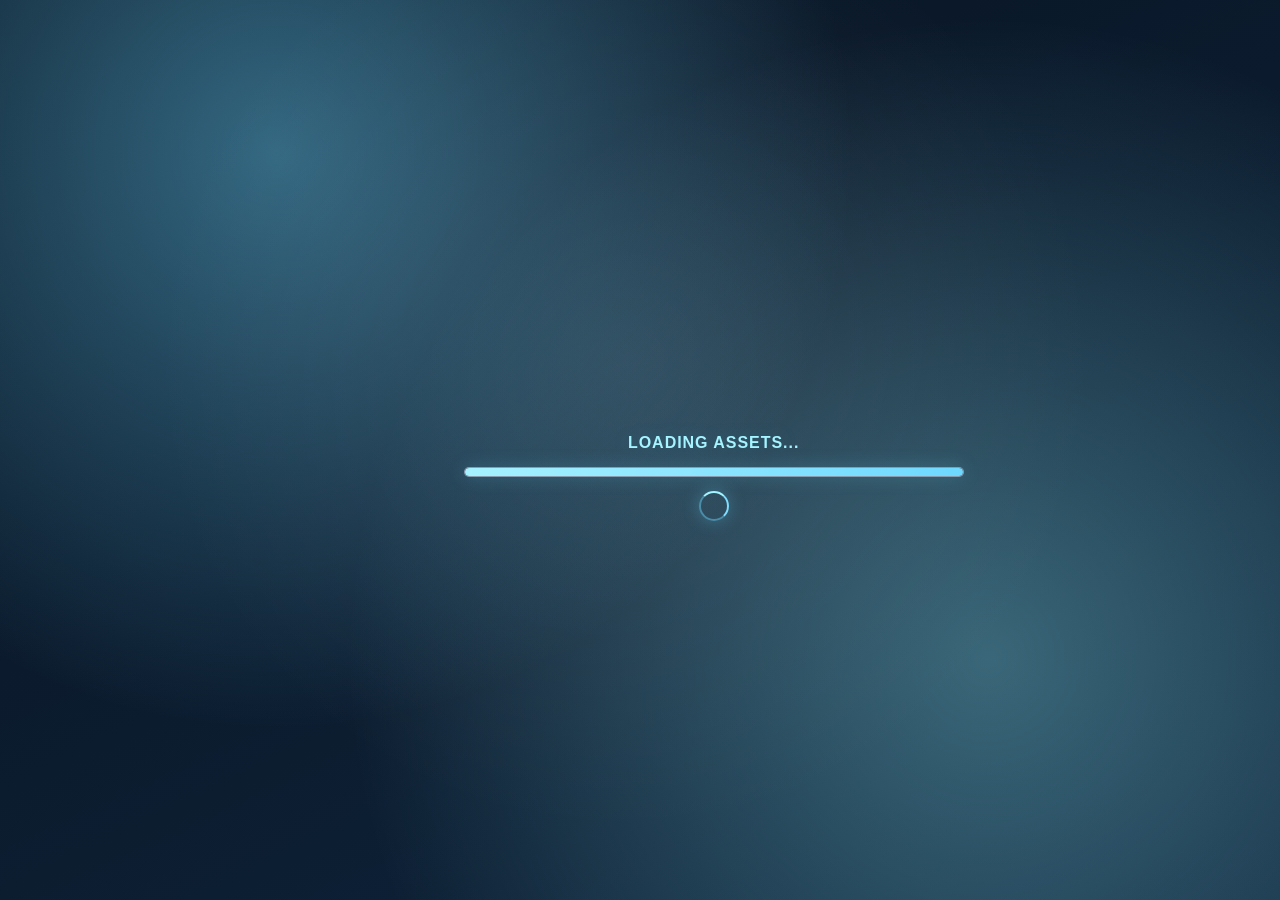
<file: index.html>
<!doctype html>
<html lang="en">
<head>
  <meta charset="UTF-8" />
  <meta name="viewport" content="width=device-width, initial-scale=1.0" />
  <title>Quizionix | Intro</title>
  <style>
    :root {
      --load-duration: 6200ms;
      --bg-a: #081422;
      --bg-b: #10263f;
      --line: rgba(170, 214, 255, 0.28);
      --text: #edf6ff;
      --muted: #b7d3ec;
      --accent-a: #6ed8ff;
      --accent-b: #91f2ff;
      --accent-glow: rgba(110, 216, 255, 0.3);
    }

    * {
      box-sizing: border-box;
    }

    body {
      margin: 0;
      min-height: 100vh;
      font-family: "Poppins", "Segoe UI", sans-serif;
      color: var(--text);
      background:
        radial-gradient(circle at 50% 42%, rgba(255, 255, 255, 0.08), transparent 44%),
        radial-gradient(circle at 18% 14%, color-mix(in srgb, var(--accent-a) 42%, transparent), transparent 34%),
        radial-gradient(circle at 82% 80%, color-mix(in srgb, var(--accent-b) 34%, transparent), transparent 36%),
        linear-gradient(155deg, var(--bg-a), var(--bg-b));
      background-size: 130% 130%, 130% 130%, 140% 140%, 120% 120%;
      display: grid;
      place-items: center;
      overflow: hidden;
      animation: page-drift var(--load-duration) linear forwards;
    }

    body[data-theme="pink"] {
      --accent-a: #f59fd5;
      --accent-b: #ffc7e9;
      --accent-glow: rgba(245, 159, 213, 0.28);
    }

    body[data-theme="milktea"] {
      --accent-a: #d6b9a0;
      --accent-b: #ead8c8;
      --accent-glow: rgba(214, 185, 160, 0.28);
    }

    .intro {
      width: min(620px, 90vw);
      padding: clamp(1rem, 3.6vw, 1.6rem);
      display: grid;
      gap: 0.72rem;
      justify-items: center;
      animation: intro-in 700ms ease both;
      position: relative;
    }

    .load-status {
      margin: 0;
      min-height: 1.35rem;
      font-size: clamp(0.86rem, 1.8vw, 1rem);
      font-weight: 600;
      letter-spacing: 0.06em;
      text-transform: uppercase;
      color: color-mix(in srgb, var(--accent-b) 82%, white 18%);
      opacity: 0;
      transform: translateY(8px);
      transition: opacity 260ms ease, transform 260ms ease, filter 260ms ease;
      filter: blur(4px);
      text-shadow: 0 0 18px color-mix(in srgb, var(--accent-glow) 74%, transparent);
    }

    .load-status.is-visible {
      opacity: 1;
      transform: translateY(0);
      filter: blur(0);
    }

    .load-status.is-switching {
      opacity: 0;
      transform: translateY(-8px);
      filter: blur(4px);
    }

    h1 {
      margin: 0;
      position: relative;
      display: inline-block;
      text-align: center;
      font-size: clamp(0.92rem, 2.9vw, 2.1rem);
      line-height: 1.28;
      letter-spacing: 0.015em;
      text-wrap: nowrap;
      white-space: nowrap;
      background: linear-gradient(
        95deg,
        color-mix(in srgb, var(--accent-a) 76%, white 24%) 0%,
        color-mix(in srgb, var(--accent-b) 84%, white 16%) 44%,
        color-mix(in srgb, var(--accent-a) 72%, black 28%) 100%
      );
      background-size: 220% 220%;
      background-clip: text;
      -webkit-background-clip: text;
      color: transparent;
      -webkit-text-fill-color: transparent;
      text-shadow: 0 0 16px color-mix(in srgb, var(--accent-glow) 72%, transparent);
      opacity: 0;
      transform: translateX(-28px);
      clip-path: inset(0 100% 0 0);
      filter: blur(6px);
      will-change: transform, opacity, filter, clip-path;
    }

    body.title-ready h1 {
      animation: title-reveal 1900ms cubic-bezier(0.2, 0.9, 0.28, 1) forwards;
    }

    .loading-ui {
      width: 100%;
      display: grid;
      gap: 0.72rem;
      justify-items: center;
      opacity: 1;
      transform: translateY(0);
      filter: blur(0);
    }

    body.loading-finished .loading-ui {
      animation: loading-ui-out 760ms ease forwards;
    }

    .loader {
      width: min(500px, 84vw);
      height: 10px;
      border-radius: 999px;
      border: 1px solid color-mix(in srgb, var(--line) 82%, white 18%);
      background: color-mix(in srgb, var(--bg-b) 70%, white 30%);
      box-shadow: inset 0 1px 2px rgba(0, 0, 0, 0.2), 0 0 18px color-mix(in srgb, var(--accent-glow) 70%, transparent);
      overflow: hidden;
      position: relative;
    }

    .loader::after {
      content: "";
      position: absolute;
      inset: 0;
      background: linear-gradient(110deg, transparent 0%, rgba(255, 255, 255, 0.24) 45%, transparent 100%);
      transform: translateX(-140%);
      animation: sheen var(--load-duration) linear forwards;
    }

    .loader > span {
      display: block;
      height: 100%;
      width: 0;
      border-radius: inherit;
      background: linear-gradient(100deg, var(--accent-a) 0%, color-mix(in srgb, var(--accent-b) 72%, white 28%) 46%, var(--accent-a) 100%);
      background-size: 220% 220%;
      box-shadow: 0 0 16px var(--accent-glow);
      animation: load var(--load-duration) cubic-bezier(0.2, 1, 0.3, 1) forwards, loader-gradient-shift var(--load-duration) linear forwards;
    }

    .loader-icon {
      width: 30px;
      height: 30px;
      margin: 0.15rem auto 0;
      border-radius: 50%;
      border: 2.5px solid color-mix(in srgb, var(--accent-a) 46%, transparent);
      border-top-color: color-mix(in srgb, var(--accent-b) 84%, white 16%);
      border-right-color: color-mix(in srgb, var(--accent-a) 88%, white 12%);
      box-shadow: 0 0 18px var(--accent-glow);
      animation: spinner-turn var(--load-duration) linear forwards;
    }

    @keyframes load {
      from { width: 0; }
      to { width: 100%; }
    }

    @keyframes sheen {
      from { transform: translateX(-140%); }
      to { transform: translateX(140%); }
    }

    @keyframes intro-in {
      from {
        opacity: 0;
        transform: translateY(14px) scale(0.98);
      }
      to {
        opacity: 1;
        transform: translateY(0) scale(1);
      }
    }

    @keyframes page-drift {
      from {
        background-position: 50% 44%, 0% 0%, 100% 100%, 0% 0%;
      }
      to {
        background-position: 54% 48%, 6% 4%, 94% 97%, 2% 2%;
      }
    }

    @keyframes loading-ui-out {
      from {
        opacity: 1;
        transform: translateY(0);
        filter: blur(0);
      }
      to {
        opacity: 0;
        transform: translateY(-10px);
        filter: blur(5px);
      }
    }

    @keyframes title-sync {
      0% {
        opacity: 0.55;
        background-position: 0% 50%;
      }
      35% {
        opacity: 0.9;
        background-position: 45% 50%;
      }
      100% {
        opacity: 1;
        background-position: 100% 50%;
      }
    }

    @keyframes title-reveal {
      0% {
        opacity: 0;
        transform: translateX(-28px);
        clip-path: inset(0 100% 0 0);
        filter: blur(6px);
        background-position: 0% 50%;
      }
      100% {
        opacity: 1;
        transform: translateX(0);
        clip-path: inset(0 0 0 0);
        filter: blur(0);
        letter-spacing: 0.015em;
        background-position: 100% 50%;
      }
    }

    @keyframes loader-gradient-shift {
      from { background-position: 0% 50%; }
      to { background-position: 100% 50%; }
    }

    @keyframes spinner-turn {
      to { transform: rotate(2160deg); }
    }

    @media (prefers-reduced-motion: reduce) {
      .intro,
      .loader > span,
      .loader::after,
      .loader-icon,
      .load-status,
      h1 {
        animation: none;
      }

      .loader > span {
        width: 100%;
      }

      body {
        animation: none;
      }

      .load-status {
        opacity: 1;
        transform: none;
        filter: none;
      }

      h1 {
        opacity: 1;
        transform: none;
        filter: none;
      }
    }
  </style>
</head>
<body>
  <main class="intro" role="status" aria-live="polite">
    <h1 data-title="Developed by Charles Bolivar and his Team">Developed by Charles Bolivar and his Team</h1>
    <div class="loading-ui" data-loading-ui>
      <p class="load-status" data-load-status>Loading Assets...</p>
      <div class="loader"><span aria-hidden="true"></span></div>
      <div class="loader-icon" aria-hidden="true"></div>
    </div>
  </main>

  <script>
    try {
      const savedTheme = window.localStorage.getItem("quizionix-theme");
      if (savedTheme === "teal" || savedTheme === "pink" || savedTheme === "milktea") {
        document.body.dataset.theme = savedTheme;
      }
    } catch {
      // Ignore storage read failures.
    }

    const LOAD_DURATION_MS = 6200;
    const statusNode = document.querySelector("[data-load-status]");
    const loadingUi = document.querySelector("[data-loading-ui]");
    document.documentElement.style.setProperty("--load-duration", `${LOAD_DURATION_MS}ms`);

    const setStatus = (text) => {
      if (!(statusNode instanceof HTMLElement)) return;
      statusNode.classList.add("is-switching");
      window.setTimeout(() => {
        statusNode.textContent = text;
        statusNode.classList.remove("is-switching");
        statusNode.classList.add("is-visible");
      }, 180);
    };

    if (statusNode instanceof HTMLElement) {
      statusNode.classList.add("is-visible");
    }
    window.setTimeout(() => setStatus("Finishing..."), Math.floor(LOAD_DURATION_MS * 0.58));
    window.setTimeout(() => setStatus("Complete"), Math.floor(LOAD_DURATION_MS * 0.84));
    window.setTimeout(() => {
      document.body.classList.add("loading-finished");
      window.setTimeout(() => {
        if (loadingUi instanceof HTMLElement) {
          loadingUi.remove();
        }
        try {
          window.sessionStorage.setItem("quizionix-bgm-unlocked-v1", "1");
        } catch {
          // Ignore storage write failures.
        }
        document.body.classList.add("title-ready");
      }, 760);
    }, LOAD_DURATION_MS);

    window.setTimeout(() => {
      window.location.href = "frontpage.html";
    }, LOAD_DURATION_MS + 2400);
  </script>
</body>
</html>
</file>
